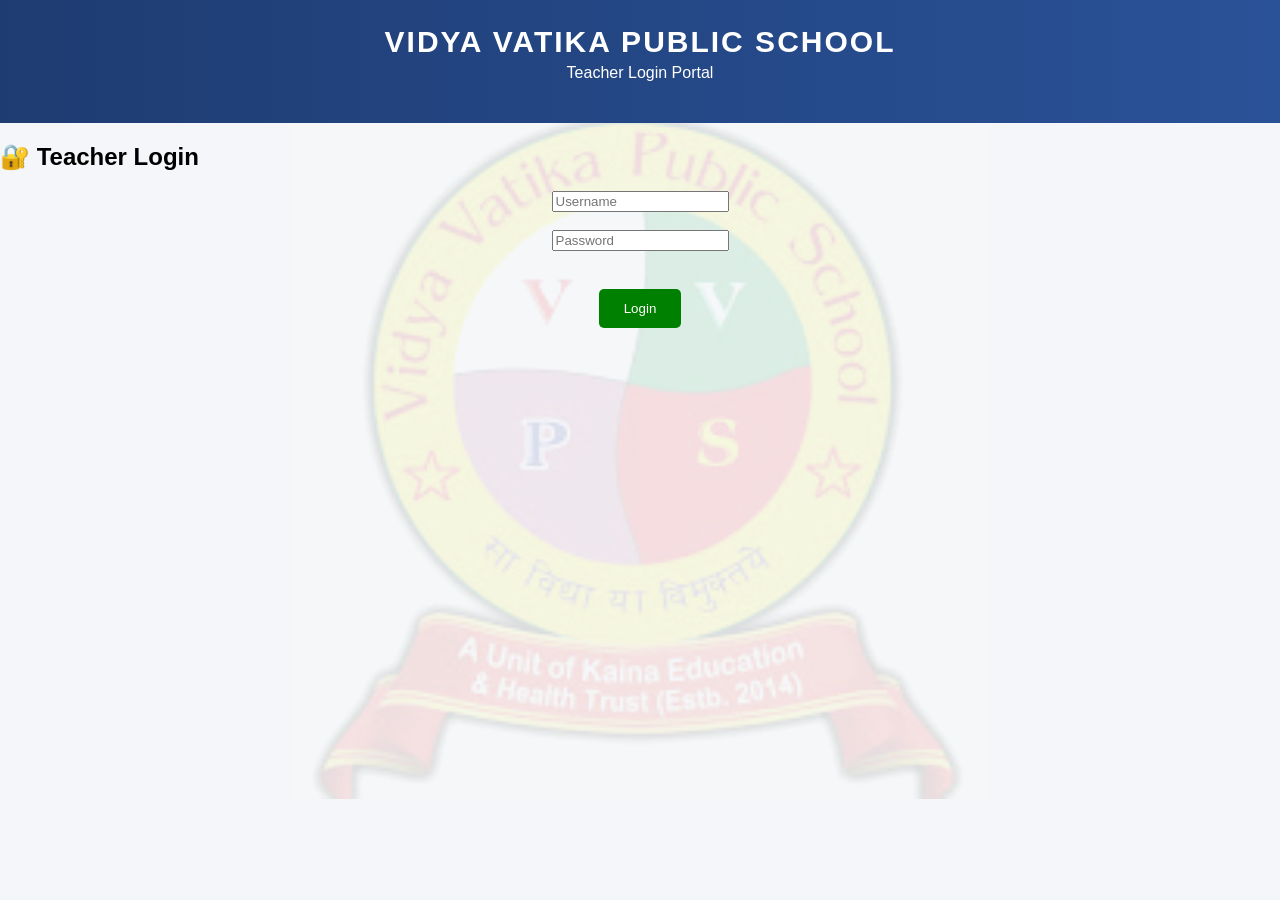
<file: templates/login.html>
<!doctype html>
<html>
  <head>
    <title>Login</title>
    <link rel="stylesheet" href="/static/style.css" />
  </head>
  <body>
    <div class="header">
      <h1>VIDYA VATIKA PUBLIC SCHOOL</h1>
      <p>Teacher Login Portal</p>
    </div>

    <div class="login-box">
      <h2>🔐 Teacher Login</h2>

      <form action="/" method="post">
        <input
          type="text"
          name="username"
          placeholder="Username"
          required
        /><br /><br />
        <input
          type="password"
          name="password"
          placeholder="Password"
          required
        /><br /><br />
        <button class="submit-btn">Login</button>
      </form>
    </div>
  </body>
</html>
</file>
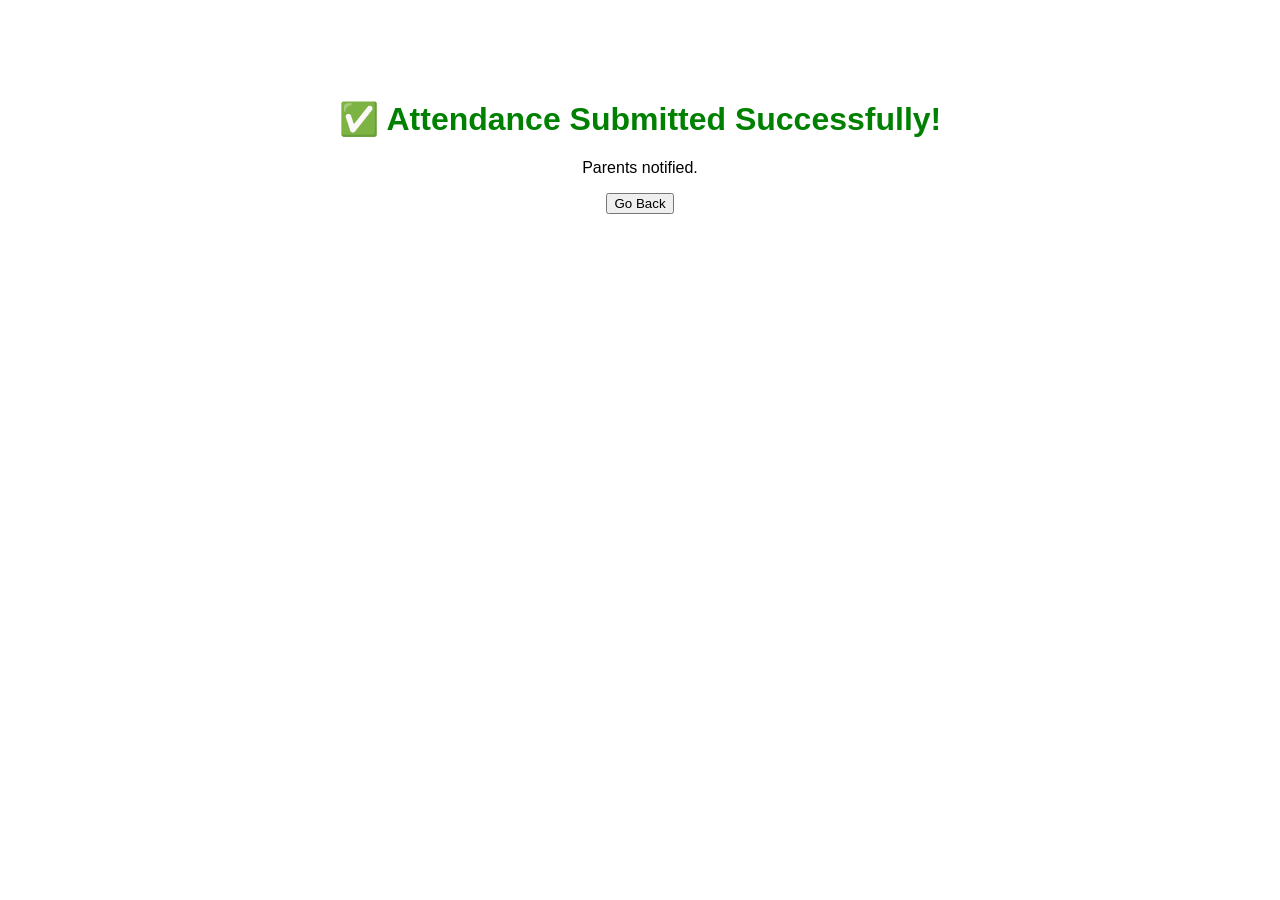
<file: templates/success.html>
<!doctype html>
<html>
  <head>
    <title>Success</title>
  </head>
  <body style="text-align: center; margin-top: 100px; font-family: Arial">
    <h1 style="color: green">✅ Attendance Submitted Successfully!</h1>
    <p>Parents notified.</p>

    <a href="/dashboard">
      <button>Go Back</button>
    </a>
  </body>
</html>
</file>
<file: static/style.css>
body {
  font-family: Arial;
  margin: 0;
  background: #f4f6f9;
  position: relative;
}

/* 🔥 RESPONSIVE WATERMARK LOGO (CLEAR & PROFESSIONAL) */
body::before {
  content: "";
  position: fixed;
  top: 50%;
  left: 50%;
  width: 60vw;
  height: 60vw;
  max-width: 700px;
  max-height: 700px;
  background: url("/static/logo.png") no-repeat center;
  background-size: contain;
  opacity: 0.1; /* 🔥 more visible */
  filter: contrast(120%); /* 🔥 sharper look */
  transform: translate(-50%, -50%);
  z-index: -1;
  pointer-events: none;
}

/* 🔵 Header */
.header {
  background: linear-gradient(90deg, #1e3c72, #2a5298);
  color: white;
  padding: 25px;
  text-align: center;
}

.header h1 {
  margin: 0;
  font-size: 30px;
  letter-spacing: 2px;
}

.header p {
  margin-top: 5px;
}

/* 🔴 Logout */
.logout-btn {
  position: absolute;
  top: 10px;
  right: 10px;
  padding: 8px 15px;
  background: red;
  color: white;
  text-decoration: none;
  border-radius: 5px;
}

/* 👤 Welcome */
.welcome {
  text-align: center;
  margin-top: 20px;
}

/* 📊 Actions */
.top-actions {
  text-align: center;
  margin: 20px;
}

/* 📊 Stats */
.stats {
  display: flex;
  justify-content: center;
  margin: 20px;
}

.box {
  background: #2a5298;
  color: white;
  padding: 15px 25px;
  border-radius: 8px;
  font-weight: bold;
}

/* 📋 Form */
form {
  text-align: center;
}

/* 🧾 Cards */
.card {
  background: white;
  padding: 15px;
  margin: 10px auto;
  width: 300px;
  border-radius: 10px;
  box-shadow: 0px 3px 8px rgba(0, 0, 0, 0.2);
  text-align: left;
}

/* 🟢 Buttons */
.submit-btn {
  padding: 12px 25px;
  background: green;
  color: white;
  border: none;
  margin: 20px auto;
  display: block;
  border-radius: 5px;
  cursor: pointer;
}

/* ✨ Hover effect */
.submit-btn:hover {
  background: darkgreen;
}
</file>
